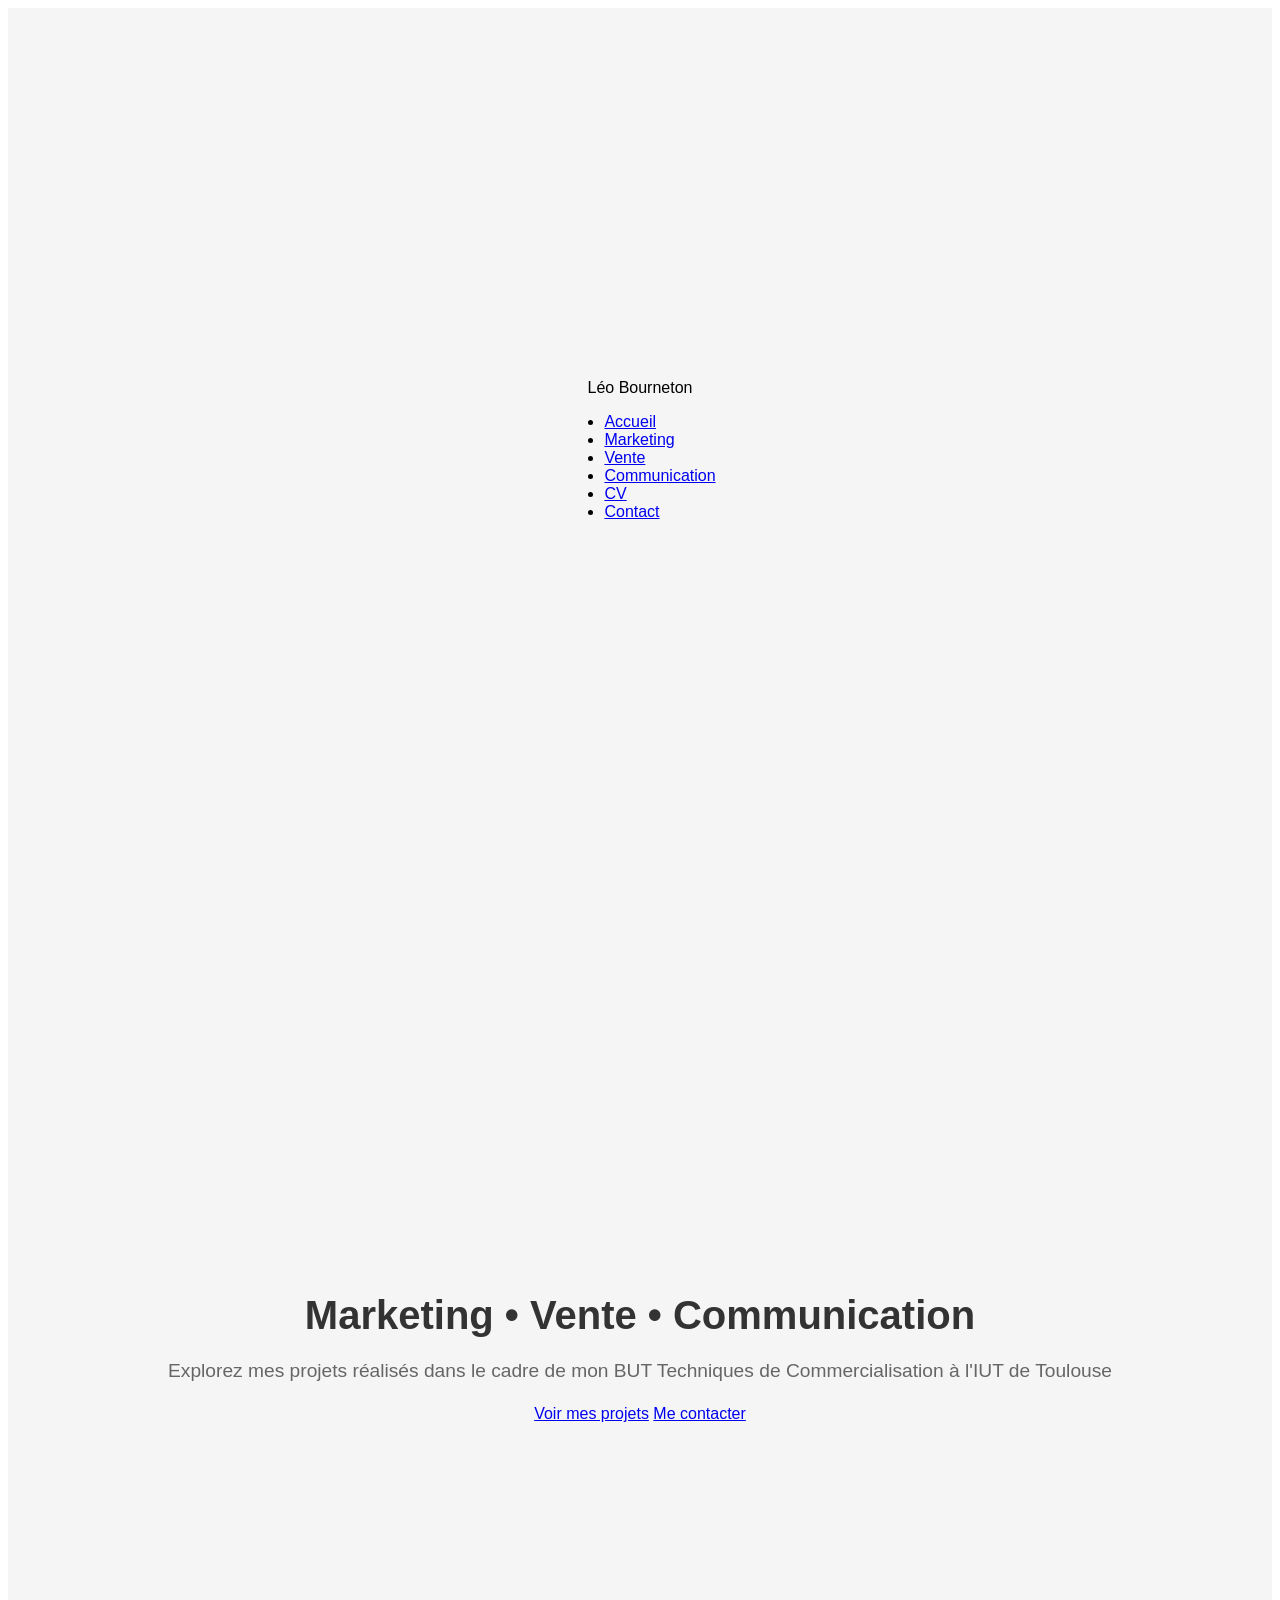
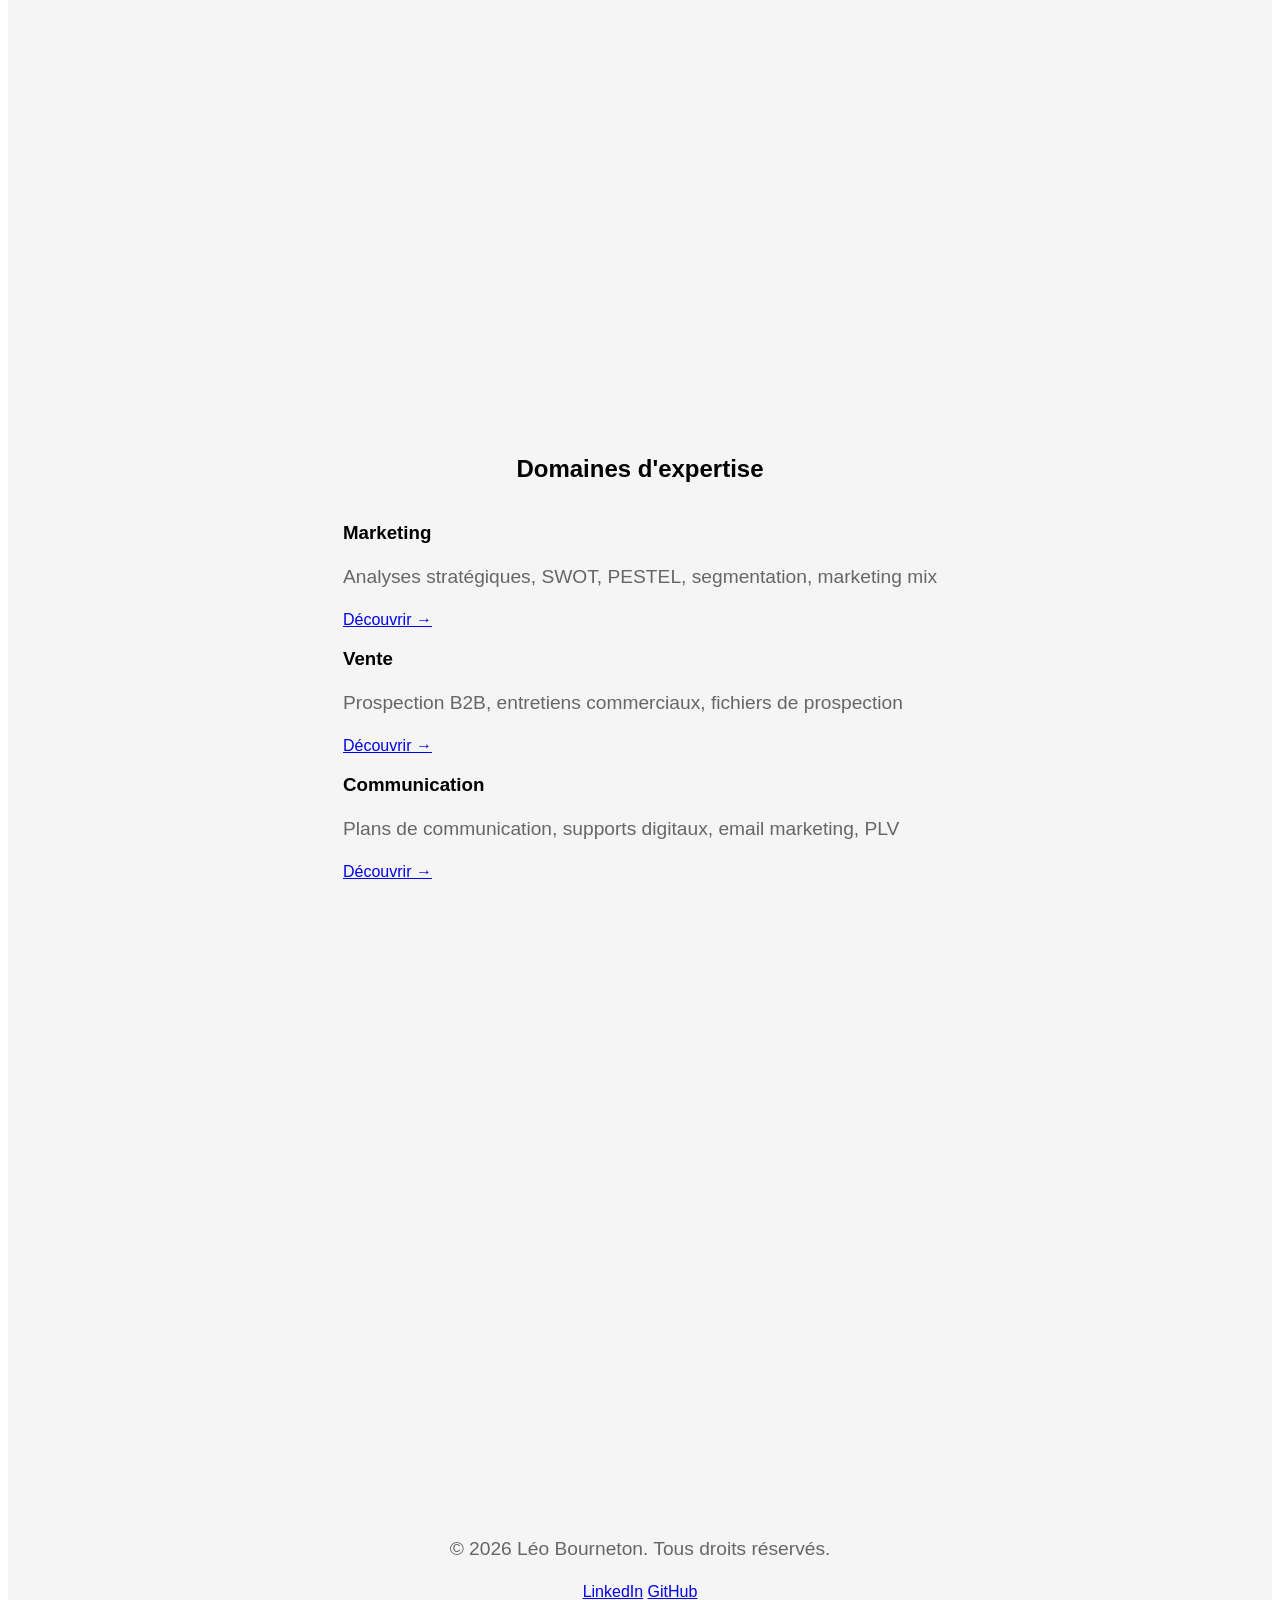
<file: index.html>
<!DOCTYPE html>
<html lang="fr">
<head>
    <meta charset="UTF-8">
    <meta name="viewport" content="width=device-width, initial-scale=1.0">
    <title>Léo Bourneton - Portfolio Marketing & Vente</title>
    <link rel="stylesheet" href="styles.css">
</head>
<body>
    <nav class="navbar">
        <div class="container">
            <div class="logo">Léo Bourneton</div>
            <ul class="nav-links">
                <li><a href="index.html" class="active">Accueil</a></li>
                <li><a href="marketing.html">Marketing</a></li>
                <li><a href="vente.html">Vente</a></li>
                <li><a href="communication.html">Communication</a></li>
                <li><a href="resume.html">CV</a></li>
                <li><a href="contact.html">Contact</a></li>
            </ul>
        </div>
    </nav>

    <section class="hero">
        <div class="container">
            <h1>Marketing • Vente • Communication</h1>
            <p>Explorez mes projets réalisés dans le cadre de mon BUT Techniques de Commercialisation à l'IUT de Toulouse</p>
            <div class="cta-buttons">
                <a href="marketing.html" class="btn btn-primary">Voir mes projets</a>
                <a href="contact.html" class="btn btn-secondary">Me contacter</a>
            </div>
        </div>
    </section>

    <section class="categories">
        <div class="container">
            <h2>Domaines d'expertise</h2>
            <div class="category-grid">
                <div class="category-card">
                    <h3>Marketing</h3>
                    <p>Analyses stratégiques, SWOT, PESTEL, segmentation, marketing mix</p>
                    <a href="marketing.html" class="arrow-link">Découvrir →</a>
                </div>
                <div class="category-card">
                    <h3>Vente</h3>
                    <p>Prospection B2B, entretiens commerciaux, fichiers de prospection</p>
                    <a href="vente.html" class="arrow-link">Découvrir →</a>
                </div>
                <div class="category-card">
                    <h3>Communication</h3>
                    <p>Plans de communication, supports digitaux, email marketing, PLV</p>
                    <a href="communication.html" class="arrow-link">Découvrir →</a>
                </div>
            </div>
        </div>
    </section>

    <footer>
        <div class="container">
            <p>&copy; 2026 Léo Bourneton. Tous droits réservés.</p>
            <div class="social-links">
                <a href="https://linkedin.com" target="_blank">LinkedIn</a>
                <a href="https://github.com/bourneton1leo-art" target="_blank">GitHub</a>
            </div>
        </div>
    </footer>
</body>
</html>
</file>
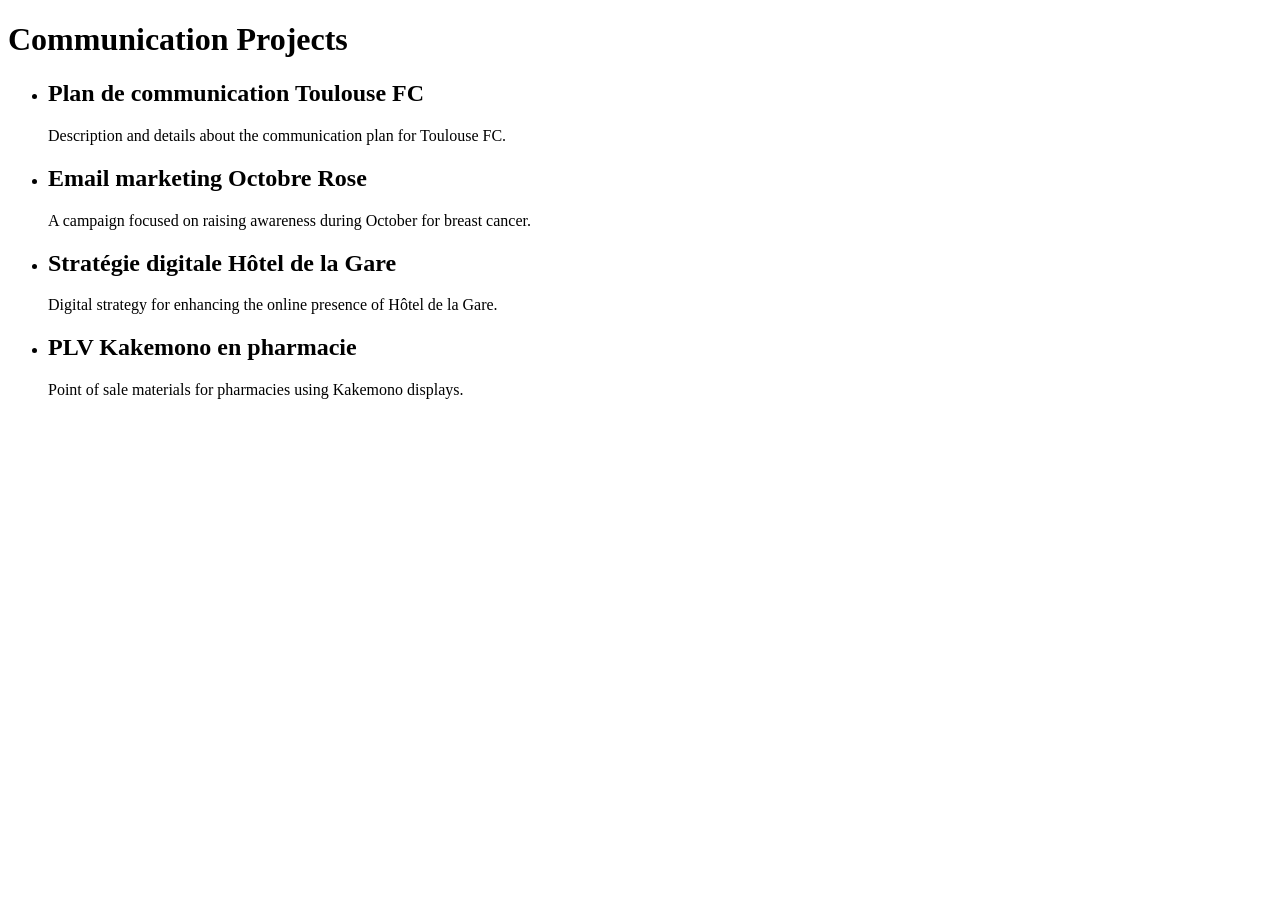
<file: communication.html>
<!DOCTYPE html>
<html lang="en">
<head>
    <meta charset="UTF-8">
    <meta name="viewport" content="width=device-width, initial-scale=1.0">
    <title>Communication Projects</title>
</head>
<body>
    <h1>Communication Projects</h1>
    <ul>
        <li>
            <h2>Plan de communication Toulouse FC</h2>
            <p>Description and details about the communication plan for Toulouse FC.</p>
        </li>
        <li>
            <h2>Email marketing Octobre Rose</h2>
            <p>A campaign focused on raising awareness during October for breast cancer.</p>
        </li>
        <li>
            <h2>Stratégie digitale Hôtel de la Gare</h2>
            <p>Digital strategy for enhancing the online presence of Hôtel de la Gare.</p>
        </li>
        <li>
            <h2>PLV Kakemono en pharmacie</h2>
            <p>Point of sale materials for pharmacies using Kakemono displays.</p>
        </li>
    </ul>
</body>
</html>
</file>
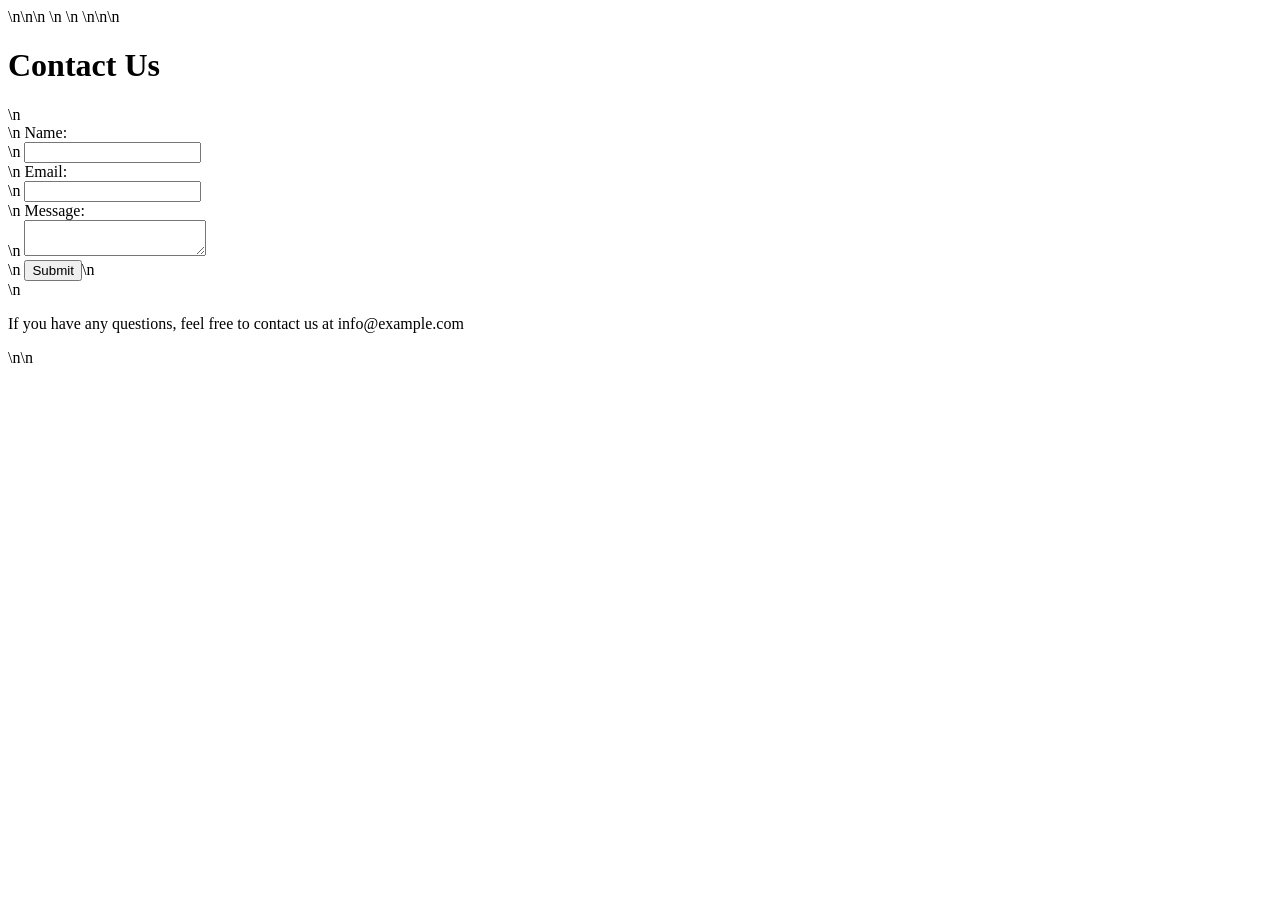
<file: contact.html>
<!DOCTYPE html>\n<html lang="en">\n<head>\n    <meta charset="UTF-8">\n    <meta name="viewport" content="width=device-width, initial-scale=1.0">\n    <title>Contact</title>\n</head>\n<body>\n    <h1>Contact Us</h1>\n    <form action="#" method="post">\n        <label for="name">Name:</label><br>\n        <input type="text" id="name" name="name" required><br>\n        <label for="email">Email:</label><br>\n        <input type="email" id="email" name="email" required><br>\n        <label for="message">Message:</label><br>\n        <textarea id="message" name="message" required></textarea><br>\n        <input type="submit" value="Submit">\n    </form>\n    <p>If you have any questions, feel free to contact us at info@example.com</p>\n</body>\n</html>
</file>
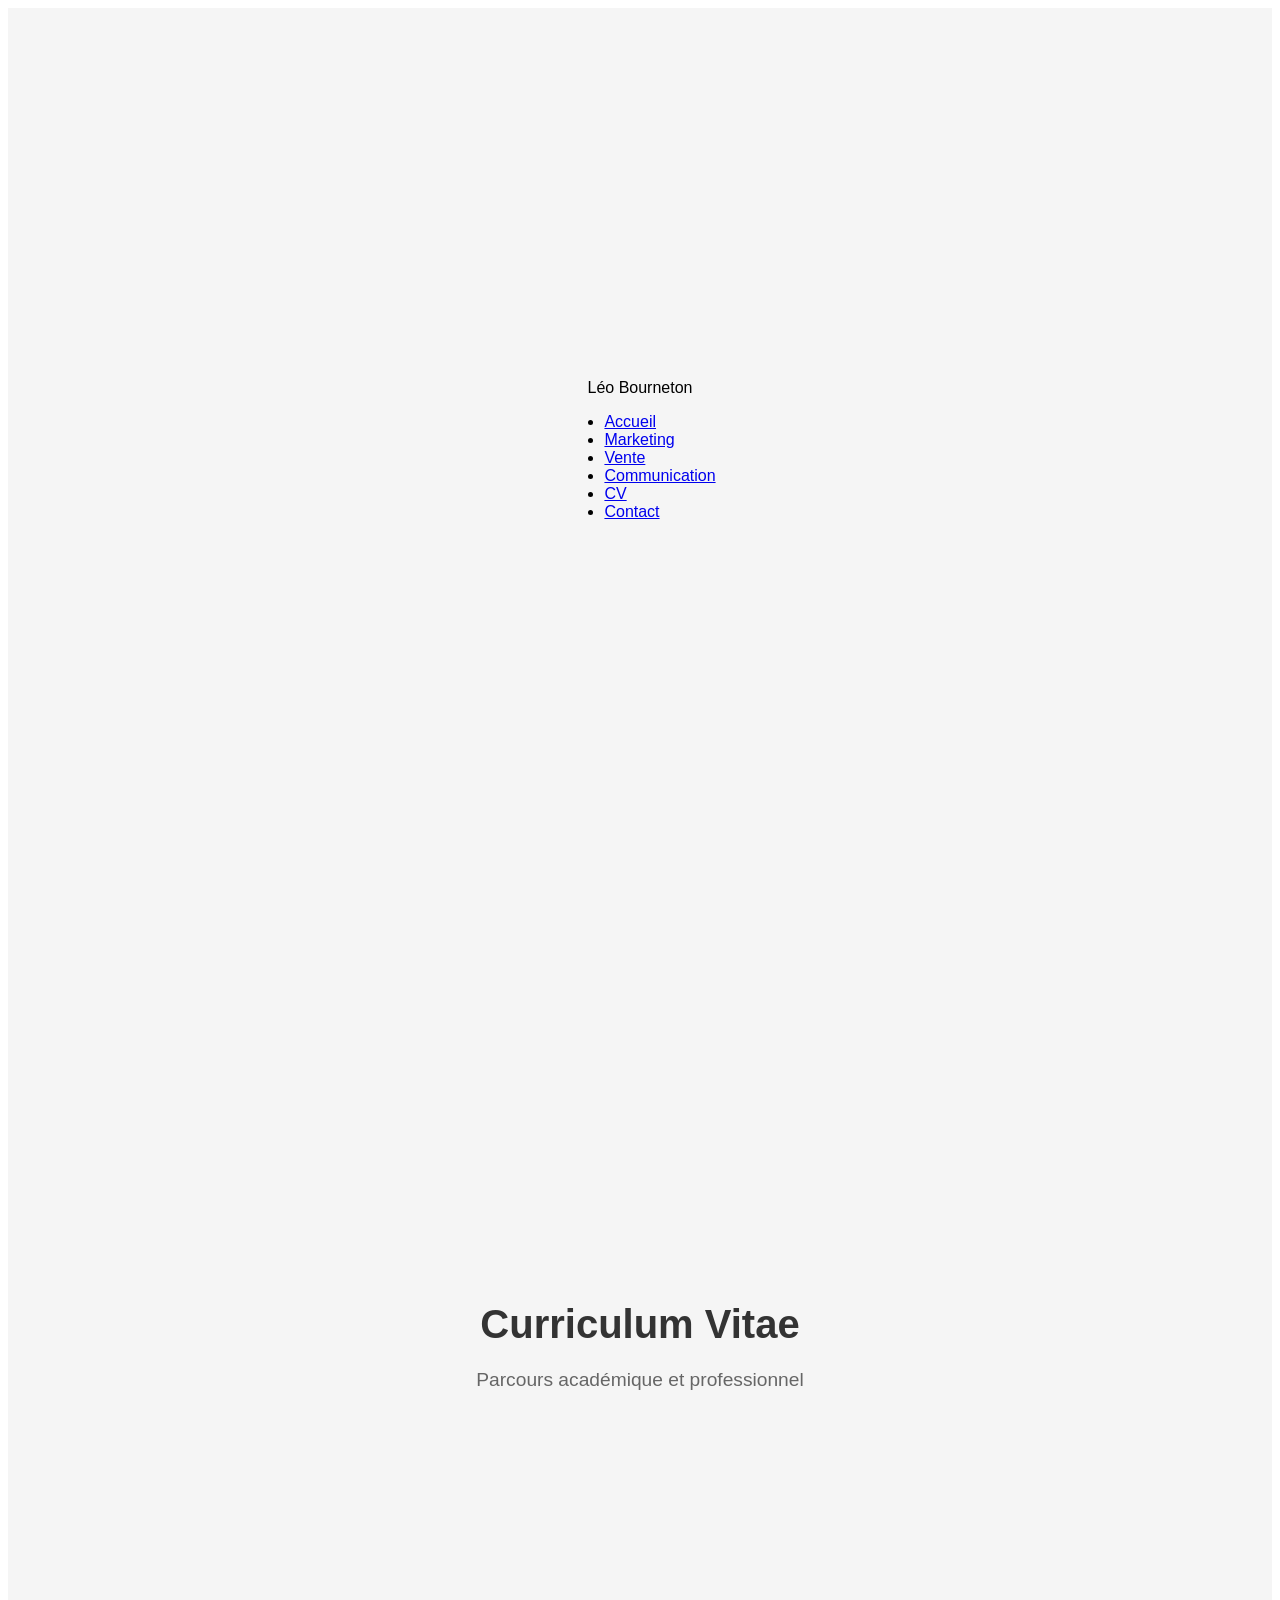
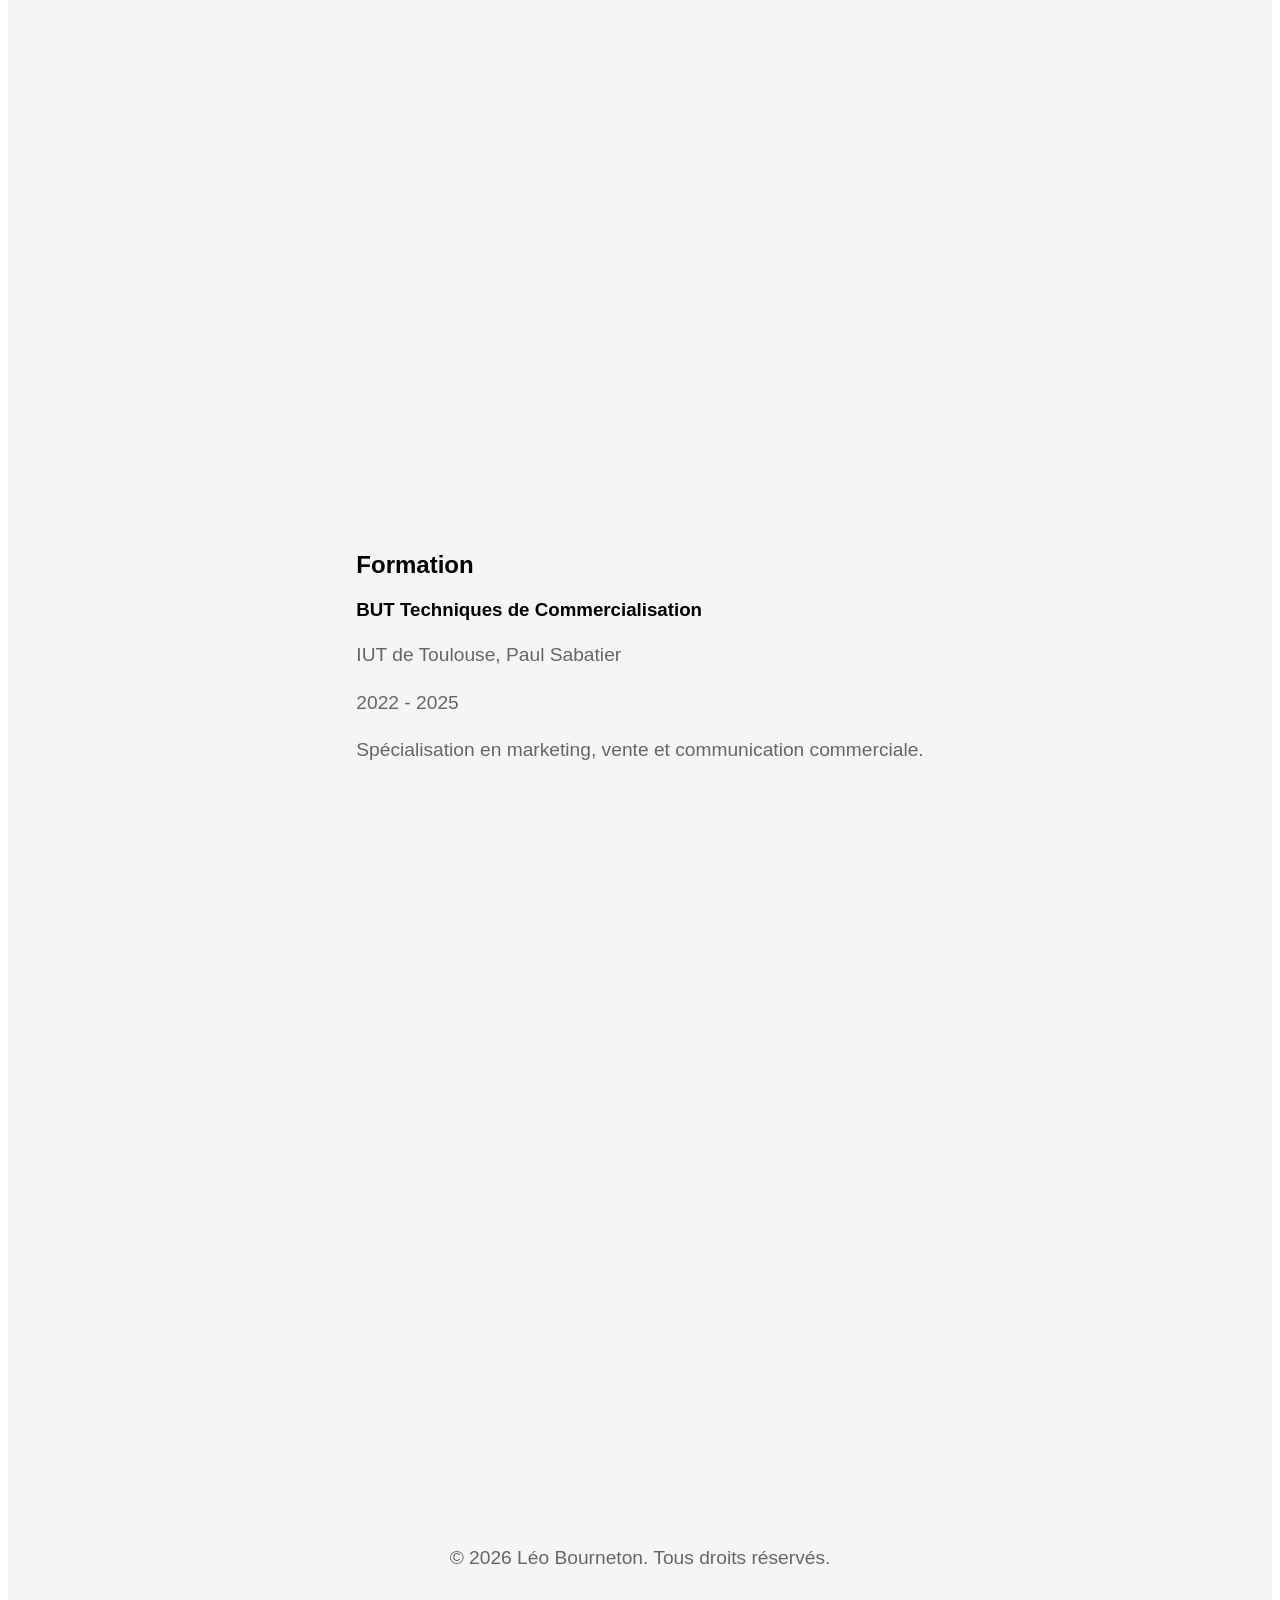
<file: resume.html>
<!DOCTYPE html><html lang="fr"><head><meta charset="UTF-8"><meta name="viewport" content="width=device-width, initial-scale=1.0"><title>CV - Léo Bourneton</title><link rel="stylesheet" href="styles.css"></head><body><nav class="navbar"><div class="container"><div class="logo">Léo Bourneton</div><ul class="nav-links"><li><a href="index.html">Accueil</a></li><li><a href="marketing.html">Marketing</a></li><li><a href="vente.html">Vente</a></li><li><a href="communication.html">Communication</a></li><li><a href="resume.html" class="active">CV</a></li><li><a href="contact.html">Contact</a></li></ul></div></nav><section class="page-header"><div class="container"><h1>Curriculum Vitae</h1><p>Parcours académique et professionnel</p></div></section><section class="resume-content"><div class="container"><div class="resume-section"><h2>Formation</h2><div class="resume-item"><h3>BUT Techniques de Commercialisation</h3><p class="institution">IUT de Toulouse, Paul Sabatier</p><p class="date">2022 - 2025</p><p>Spécialisation en marketing, vente et communication commerciale.</p></div></div></div></section><footer><div class="container"><p>&copy; 2026 Léo Bourneton. Tous droits réservés.</p></div></footer></body></html>
</file>
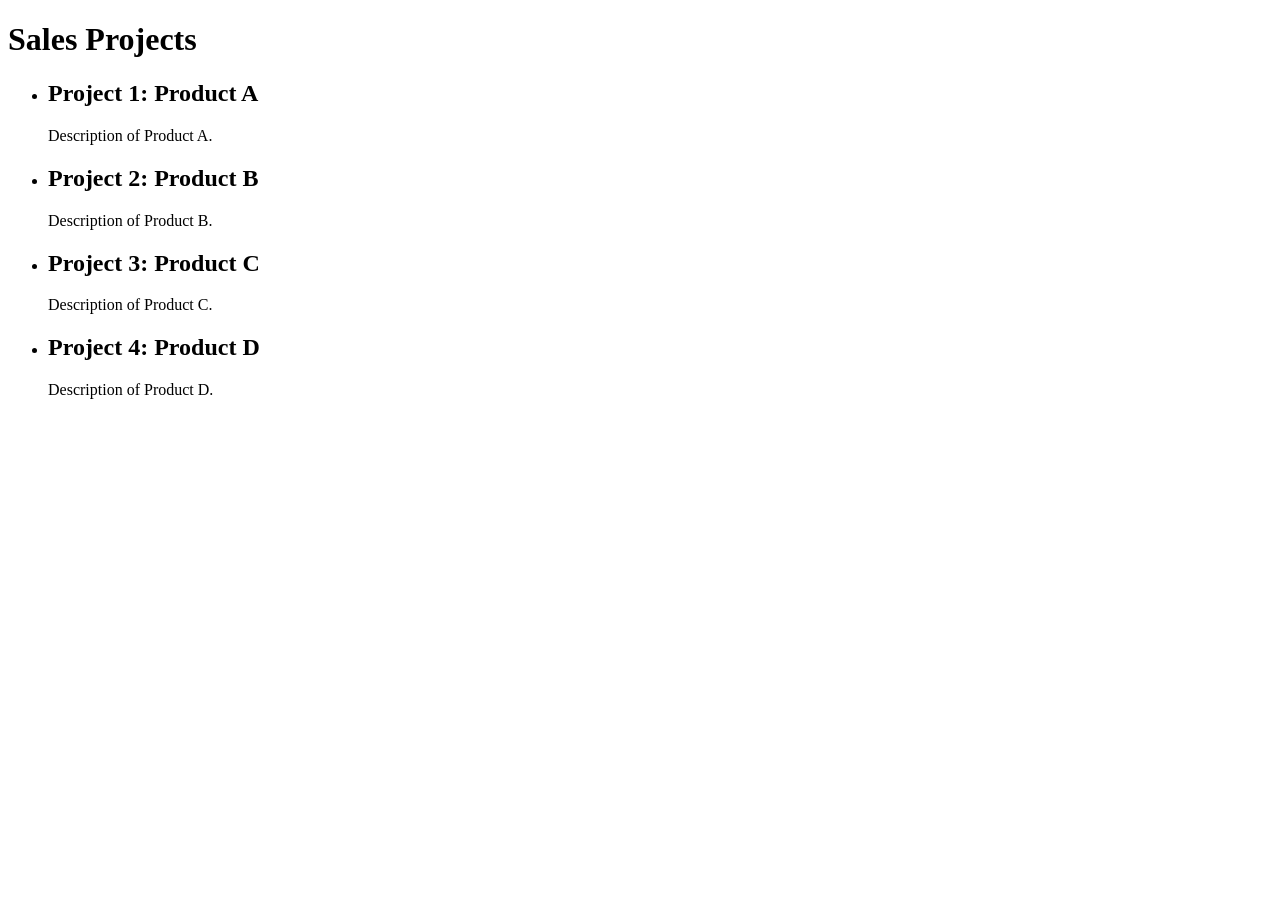
<file: vente.html>
<!DOCTYPE html>
<html lang="en">
<head>
    <meta charset="UTF-8">
    <meta name="viewport" content="width=device-width, initial-scale=1.0">
    <title>Vente Projects</title>
</head>
<body>
    <h1>Sales Projects</h1>
    <ul>
        <li>
            <h2>Project 1: Product A</h2>
            <p>Description of Product A.</p>
        </li>
        <li>
            <h2>Project 2: Product B</h2>
            <p>Description of Product B.</p>
        </li>
        <li>
            <h2>Project 3: Product C</h2>
            <p>Description of Product C.</p>
        </li>
        <li>
            <h2>Project 4: Product D</h2>
            <p>Description of Product D.</p>
        </li>
    </ul>
</body>
</html>
</file>
<file: styles.css>
.container {
    display: flex;
    flex-direction: column;
    align-items: center;
    justify-content: center;
    min-height: 100vh;
    font-family: 'Arial', sans-serif;
    background-color: #f5f5f5;
}

h1 {
    font-size: 2.5em;
    margin: 0;
    color: #333;
}

p {
    font-size: 1.2em;
    color: #666;
    line-height: 1.5;
}

.button {
    padding: 10px 20px;
    font-size: 1em;
    color: #fff;
    background-color: #007bff;
    border: none;
    border-radius: 5px;
    cursor: pointer;
    transition: background-color 0.3s;
}

.button:hover {
    background-color: #0056b3;
}

.footer {
    position: absolute;
    bottom: 10px;
    text-align: center;
    color: #999;
}
</file>
